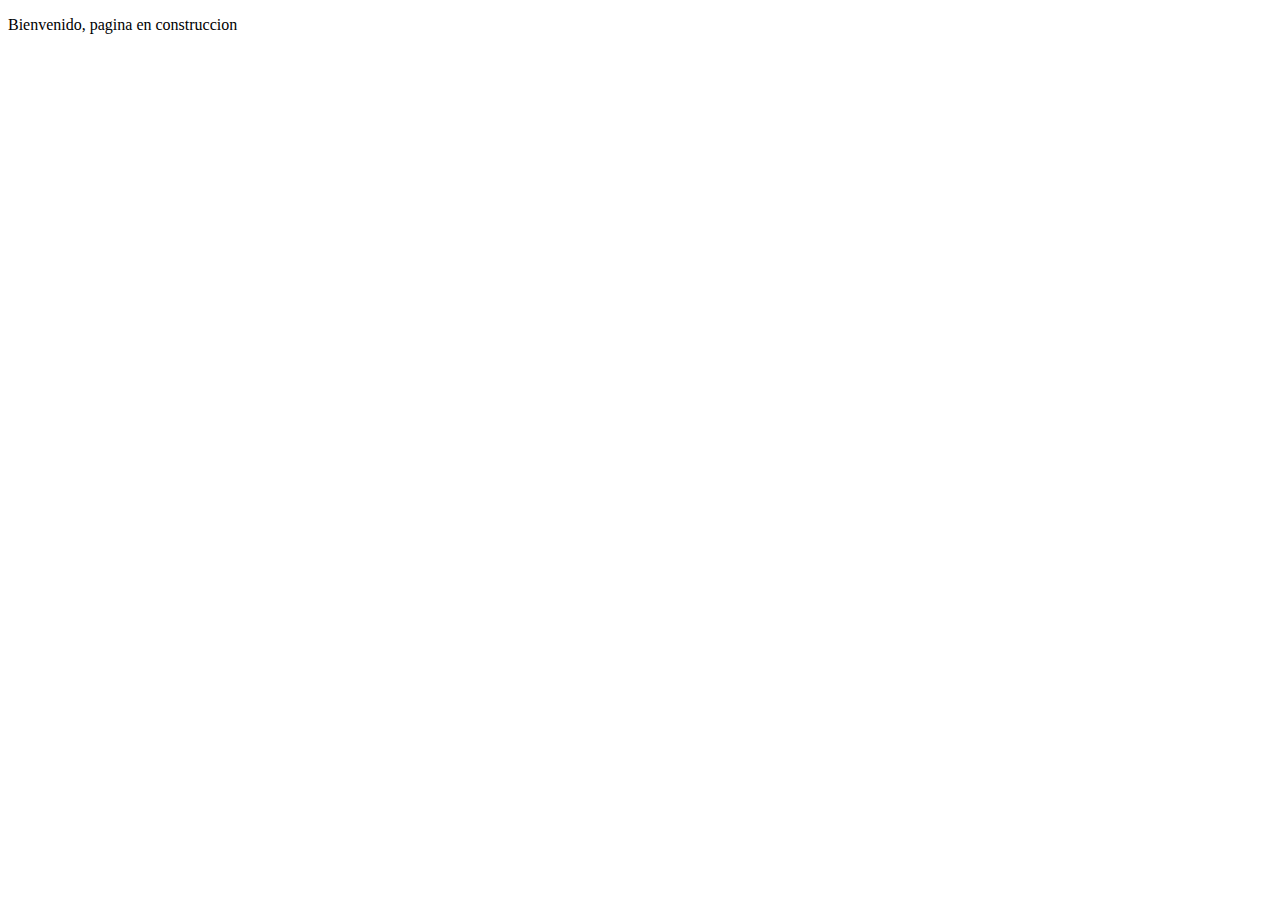
<file: modelo/index.html>
<!DOCTYPE html>
<html lang="es">
  <head>
    <meta charset="UTF-8" />
    <meta name="viewport" content="width=device-width, initial-scale=1.0" />
    <title>Maicol Bohrquez - Agente inmobiliario</title>
  </head>
  <body>
    <p>Bienvenido, pagina en construccion</p>
  </body>
</html>
</file>
